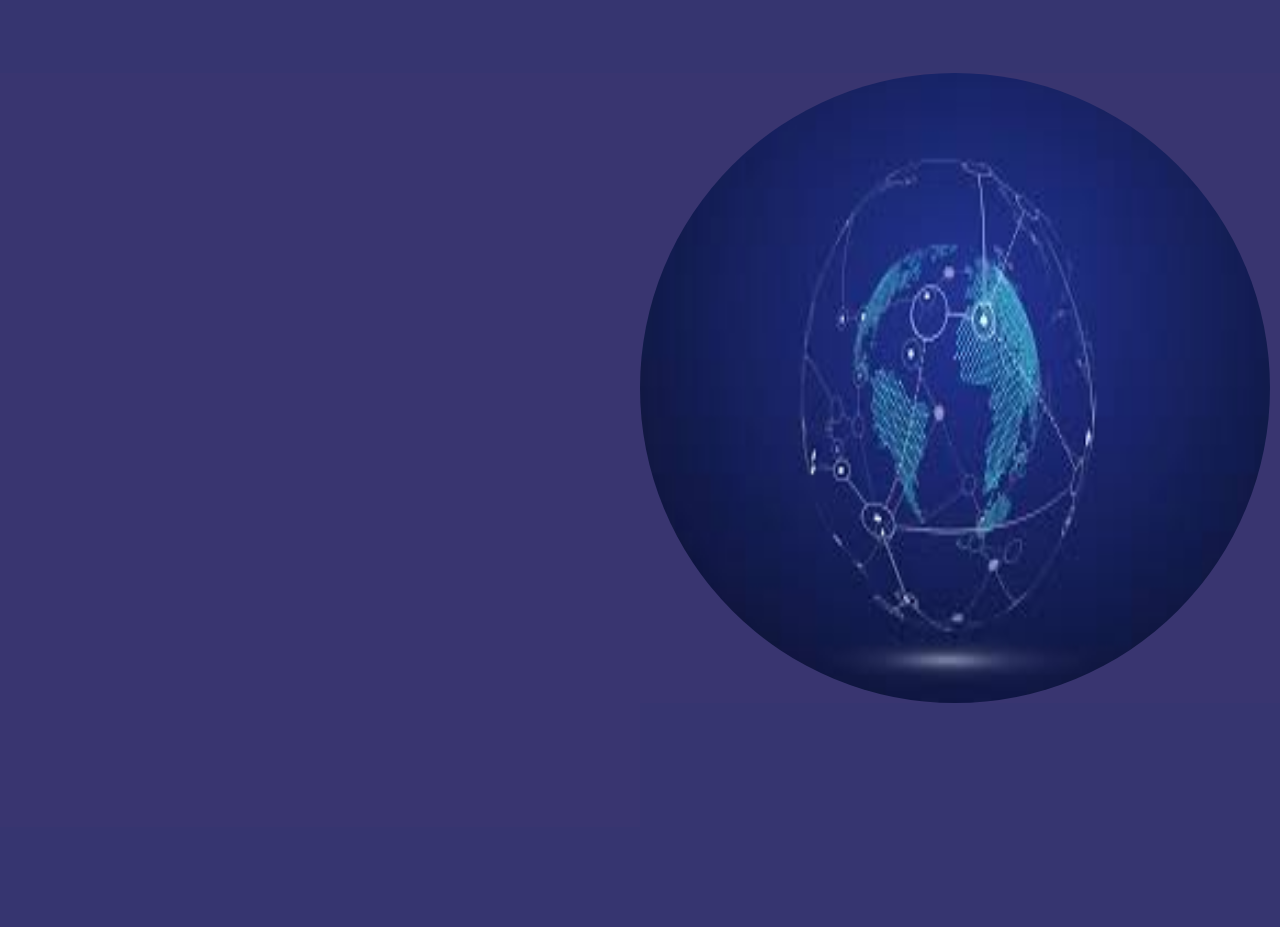
<file: aboutus.html>
<html>
    <head>
        <meta http-equiv="Content-Type" content="text/html; charset=UTF-8">
        <title>About Us</title>
         <link href="aboutus.css" type="text/css" rel="stylesheet">
         <link rel="stylesheet" href="style.css">    
         <link rel="stylesheet" href="https://unpkg.com/aos@next/dist/aos.css"/>

    </head>
    <body onload="loader()">
    <div class="about-section">
        <div class="inner-container" data-aos="fade-right">
            <h1>About Us</h1>
            <p class="text">
			Bank is the place where customers feel the sense of safety for their property. In the bank, customers deposit and withdraw their money. Transaction of money is main part where customer takes shelter of the bank. Now to keep the belief and trust of customers, there is the positive need for management of the bank, which can handle all this with comfort and ease. Smooth and efficient management affects the satisfaction of the customers indirectly. And of course, it encourages management committee in taking some needed decision for future enhancement of the bank. Now a days, managing a bank is tedious job upto certain limit. So software that reduces the work is essential. Also today�s world is a genuine computer world and is getting faster and faster day-by-day. Thus, considering above necessities, the software for bank management has became necessary which would be useful in managing the bank more efficiently.
               </p>
        </div>
		<div class="hero-img-div" data-aos="fade-down">
            <img class="hero-img" src="v2.jpg" alt="img-showing-money-transfer">
          </div>
    </div>
</body>
</html>
    </body>
	<script>
      var preloader = document.getElementById("loading");
      function loader(){
        preloader.style.display = 'none';
      }
    </script>
	
    <script src="https://unpkg.com/aos@next/dist/aos.js"></script>
    <script>
      AOS.init({
        duration: 700,
      });
    </script>
</html>
</file>
<file: aboutus.css>
*{
    margin: 0;
    padding: 0;
    font-family: "Open Sans",sans-serif;
    box-sizing: border-box;
    background: #393570;
}

body{
    min-height: 100vh;
    display: flex;
     background-color:rgb(147, 80, 255);
    align-items: center;
    justify-content: center;
    
}

.about-section{
    background-size: 55%;
    background-color:#363570;
    overflow: hidden;
    padding: 100px 0;
}

.inner-container{
    width: 50%;
    float: left;
    background: #393570;
    padding: 100px;
}

.inner-container h1{
    margin-bottom: 30px;
    font-size: 30px;
    font-weight: 900;
    color:white;
	background-color: rgb(255, 80, 203);
}

.text{
    font-size: 15px;
    color:white;
    line-height: 30px;
    text-align: justify;
    margin-bottom: 40px;
	background-color: rgb(255, 80, 203);
}

.skills{
    display: flex;
    justify-content: space-between;
    font-weight: 700;
    font-size: 13px;
}

@media screen and (max-width:1200px){
    .inner-container{
        padding: 80px;
    }
}

@media screen and (max-width:1000px){
    .about-section{
        background-size: 100%;
        padding: 100px 40px;
    }
    .inner-container{
        width: 100%;
    }
}

@media screen and (max-width:600px){
    .about-section{
        padding: 0;
    }
    .inner-container{
        padding: 60px;
    }
}
    
.hero-img{
    border-top-left-radius: 25rem;
    border-top-right-radius: 25rem;
    border-bottom-right-radius: 25rem;
	border-bottom-left-radius: 25rem;
	height:70vh;
	width:70vh;
}
</file>
<file: style.css>
html{
    padding: 0;
    margin: 0;
}

body{
    font-family: 'Helvetica', sans-serif;
    background-color: #d61ac7f6;
}


.bg-light{
    background-color: #f8d8fe!important;
}

.navbar-brand{
    font-family: 'Comic Sans', cursive;
    font-size: 1.5rem;
    color: #685f61!important;
}

.nav-link{
    color: #655f68!important;
    font-family: 'Comic Sans', cursive;
}

.nav-link:hover{
    background-color: #f18973;
}
.hero-content{
    height: 100vh;
    background-color: #355070;
    color: #ffffff;
    padding: 3rem;
	
    border-bottom-right-radius: 50rem;
	border-bottom-left-radius: 50rem;
    margin-bottom: 2vh;
	margin-top: 2vh;
}

.hero-img{
    border-top-left-radius: 25rem;
    border-top-right-radius: 25rem;
    border-bottom-right-radius: 25rem;
	border-bottom-left-radius: 25rem;
	height:70vh;
	width:70vh;
}

@media only screen and (max-width: 766px) {
    .hero-img {
      display: none;
    }
}

.get-started{
    border-radius: 0.5rem;
    padding: 1rem 2rem;
    font-size: 162%;
    background-color: rgb(255, 80, 80);
    color: #000000!important;
    transition: 0.3s;
}

.get-started:hover{
    text-decoration: none;
    background-color: rgba(255, 255, 255, 0.959);
    
}

.get-started-content{
    height: 60vh;
    background-color: #ff896552;
    border-top-left-radius: 42rem;
    border-top-right-radius: 42rem;
    border-bottom-right-radius: 42rem;
    border-bottom-left-radius: 42rem;
}

.get-started-content .row{
    padding: 25vh 0;
}

.get-started-content a{
    border-radius: 0.5rem;
    padding: 1rem 2rem;
    font-size: 162%;
    background-color: #3f03e588;
    color: rgba(255, 255, 255, 0.308)!important;
    transition: 0.3s;
}

.get-started-content a:hover{
    background-color: #0d01b6;
    text-decoration: none;
}

footer{
    background-color:  #fbfed886;
	height:100%;
	margin-bottom: 0px;
}

.social-icons li{
    list-style: none;
    display: inline;
    padding: 0.5rem;
}

.github {
    color: #29242ee8;
}

.linkedin{
    color: #2700b5;
}

.google{
    color: #d44538ee;
}

.align-items-center{
	height:100%;
}

.new{
    color:rgba(255, 255, 255, 0.897);
}
</file>
